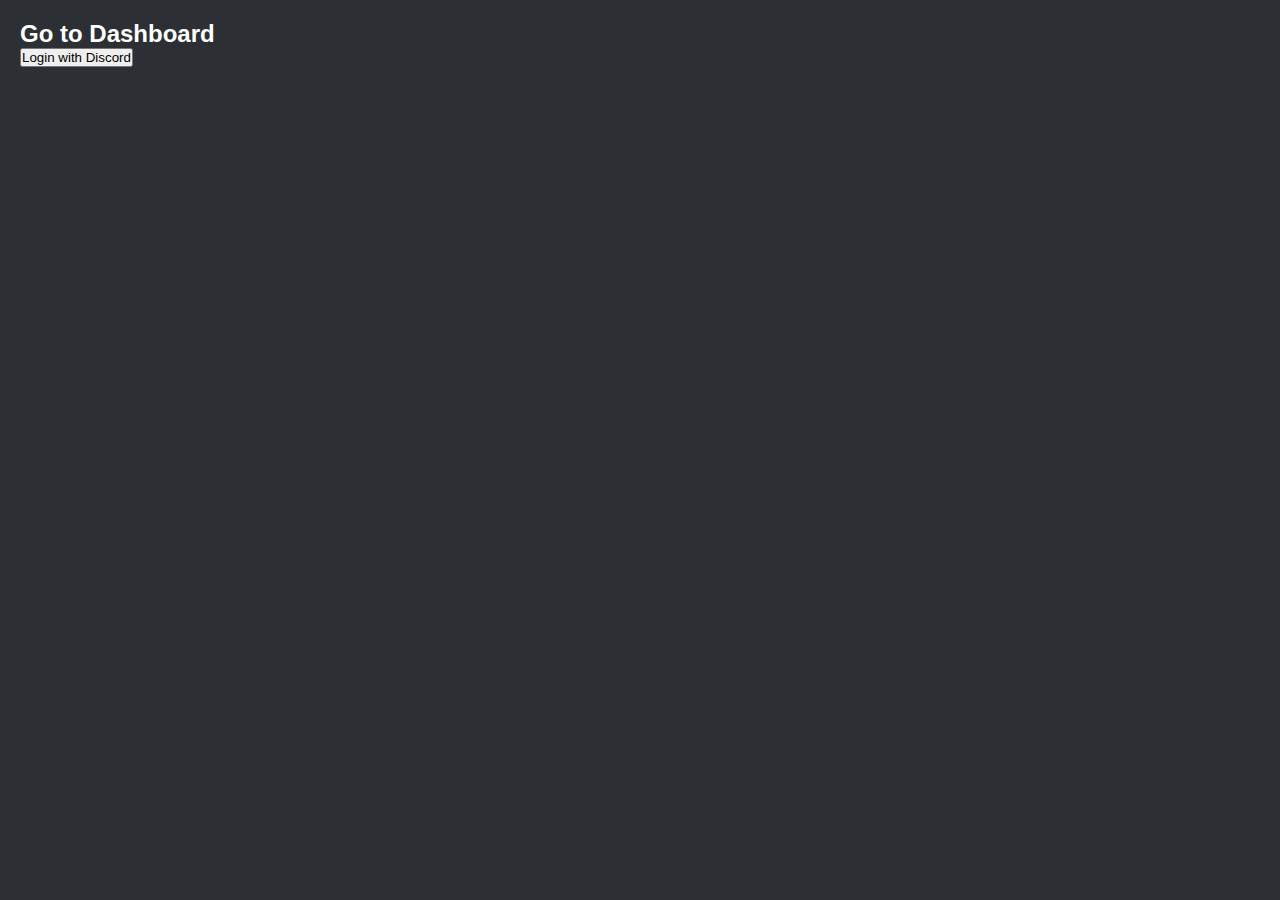
<file: Frontend/index.html>
<!DOCTYPE html>
<html lang="en">
<head>
    <meta charset="UTF-8">
    <meta name="viewport" content="width=device-width, initial-scale=1.0">
    <title>Login</title>
    <link rel="stylesheet" href="styles.css"> <!-- Include your CSS -->
</head>
<body>
    <div id="login">
        <h1>Go to Dashboard</h1>
        <button id="discord-login">Login with Discord</button>
    </div>

    <script>
        // Function to get cookie value by name
        function getCookie(name) {
            const value = `; ${document.cookie}`;
            const parts = value.split(`; ${name}=`);
            if (parts.length === 2) return parts.pop().split(';').shift();
        }

        // Check if access_token cookie exists
        const accessToken = getCookie('access_token');

        // If access token exists, redirect to the dashboard
        if (accessToken) {
            window.location.href = `dashboard.html`;
        } else {
            // If not signed in, show login button
            document.getElementById('discord-login').onclick = function() {
                window.location.href = 'https://CHANGEME.pro/auth/discord';
            };
        }
    </script>
</body>
</html>
</file>
<file: Frontend/styles.css>
* {
    margin: 0;
    padding: 0;
    box-sizing: border-box;
}

body {
    font-family: Arial, sans-serif;
    background-color: #2c2f33; /* Dark background for contrast */
    color: #ffffff; /* White text for readability */
    padding: 20px;
}

.container {
    max-width: 800px; /* Maximum width for the container */
    margin: auto; /* Center the container */
    background-color: #23272a; /* Darker background for container */
    border-radius: 8px; /* Rounded corners */
    padding: 20px; /* Padding inside the container */
    box-shadow: 0 0 10px rgba(0, 0, 0, 0.5); /* Subtle shadow */
}

header {
    display: flex; /* Flexbox for layout */
    justify-content: space-between; /* Space between items */
    align-items: center; /* Center items vertically */
    margin-bottom: 20px; /* Margin below header */
}

h1 {
    font-size: 24px; /* Size of main heading */
}

#user-info {
    display: flex; /* Flexbox for user info */
    align-items: center; /* Center items vertically */
}

#profile-pic {
    border-radius: 50%; /* Circular profile picture */
    width: 50px; /* Increased size for visibility */
    height: 50px; /* Increased size for visibility */
    margin-right: 10px; /* Space between profile pic and name */
}

#logout-button {
    background-color: #f04747; /* Red color for logout button */
    color: #ffffff; /* White text */
    border: none; /* No border */
    border-radius: 5px; /* Rounded corners */
    padding: 10px 15px; /* Increased padding */
    cursor: pointer; /* Pointer cursor on hover */
    transition: background-color 0.3s ease; /* Smooth background change */
}

#logout-button:hover {
    background-color: #e02e2e; /* Darker red on hover */
}

main {
    text-align: center; /* Center text in main */
}

#stats {
    display: flex; /* Flexbox for stats layout */
    justify-content: space-around; /* Space out stats evenly */
    margin-top: 20px; /* Space above stats */
}

.stat {
    background-color: #7289da; /* Blue background for stats */
    border-radius: 8px; /* Rounded corners */
    padding: 20px; /* Padding inside stat boxes */
    width: 30%; /* Width of each stat box */
    box-shadow: 0 0 8px rgba(0, 0, 0, 0.3); /* Subtle shadow */
    transition: transform 0.3s ease; /* Smooth scaling effect */
}

.stat:hover {
    transform: scale(1.05); /* Slightly enlarge on hover */
}

.command {
    display: flex;
    justify-content: space-between;
    align-items: center;
    background-color: #7289da; /* Blue background for command box */
    border-radius: 8px;
    padding: 10px;
    margin: 10px 0; /* Margin between command boxes */
}

.command-toggle {
    margin-left: 10px; /* Space between label and checkbox */
}

/* Other styles remain unchanged */


h2 {
    margin-bottom: 20px; /* Space below subheading */
}

/* Responsive adjustments */
@media (max-width: 600px) {
    #stats {
        flex-direction: column; /* Stack stats vertically on small screens */
    }

    .stat {
        width: 100%; /* Full width for stat boxes */
        margin-bottom: 10px; /* Space between stacked items */
    }
}
</file>
